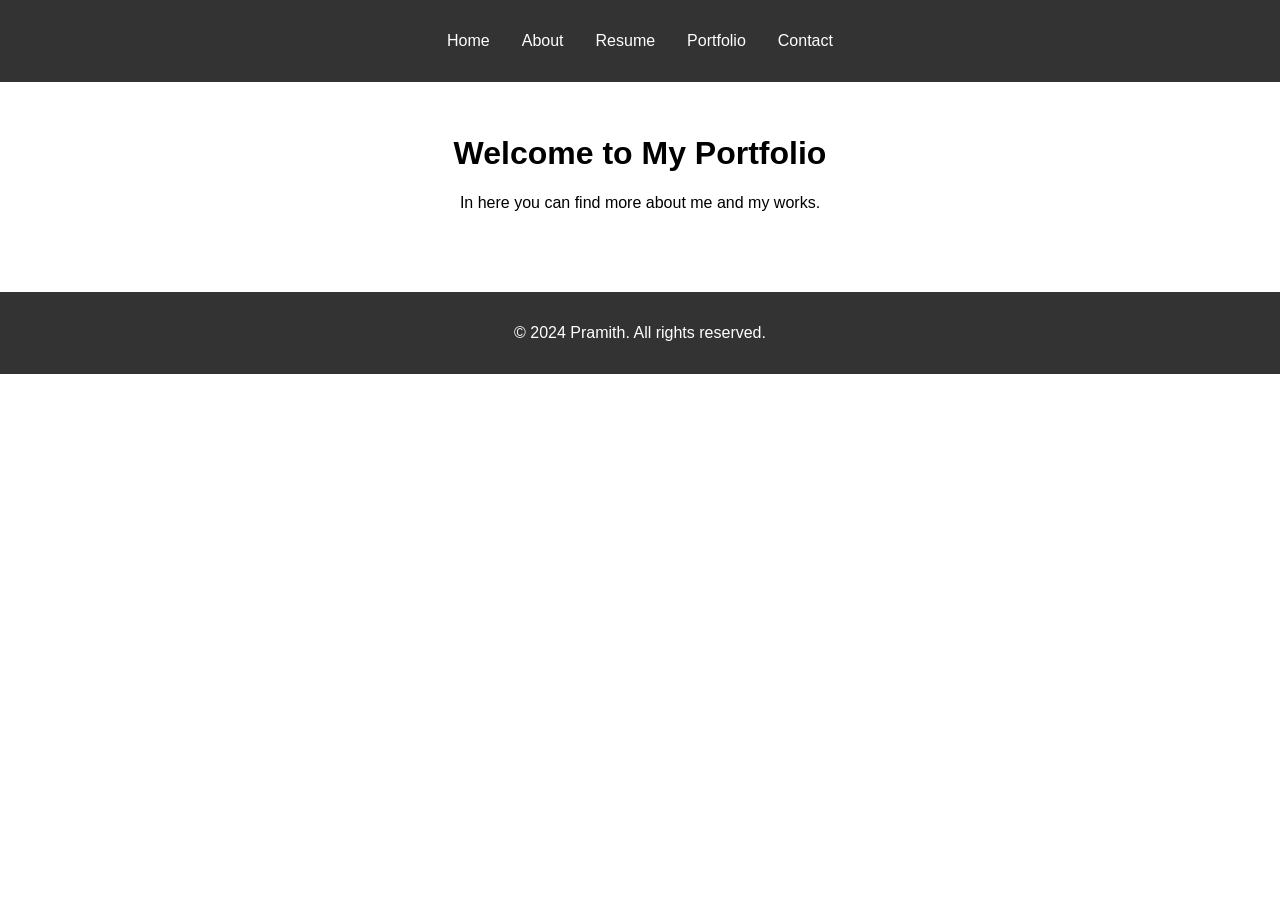
<file: index.html>
<!DOCTYPE html>
<html lang="en">
<head>
  <meta charset="UTF-8">
  <meta name="viewport" content="width=device-width, initial-scale=1.0">
  <title>My Portfolio</title>
  <link rel="stylesheet" href="styles.css">
</head>
<body>
  <header>
    <nav>
      <ul>
        <li><a href="index.html">Home</a></li>
        <li><a href="about.html">About</a></li>
        <li><a href="resume.html">Resume</a></li>
        <li><a href="portfolio.html">Portfolio</a></li>
        <li><a href="contact.html">Contact</a></li>
      </ul>
    </nav>
  </header>
  <main>
    <h1>Welcome to My Portfolio</h1>
    <p>In here you can find more about me and my works.</p>
  </main>
  <footer>
    <p>&copy; 2024 Pramith. All rights reserved.</p>
  </footer>
</body>
</html>
</file>
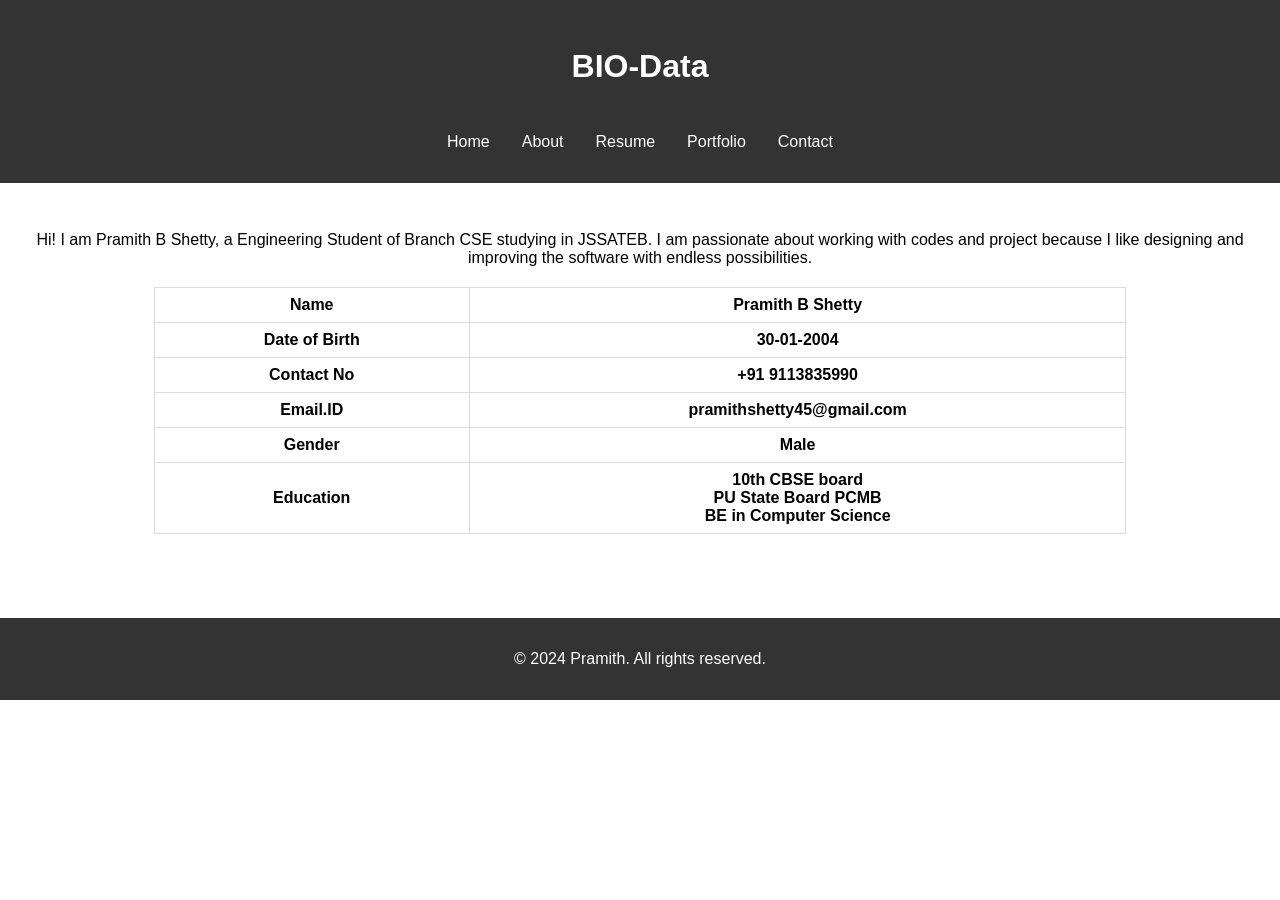
<file: about.html>
<!DOCTYPE html>
<html lang="en">
<head>
  <meta charset="UTF-8">
  <meta name="viewport" content="width=device-width, initial-scale=1.0">
  <title>About Me</title>
  <style>
    body {
    font-family: Arial, sans-serif;
    margin: 0;
    padding: 0;
  }
  
  header {
    background-color: #333;
    color: #fff;
    padding: 1rem 0;
  }
  
  nav ul {
    list-style-type: none;
    display: flex;
    justify-content: center;
    padding: 0;
  }
  
  nav ul li {
    margin: 0 1rem;
  }
  
  nav ul li a {
    color: white;
    text-decoration: none;
  }
  
  main {
    padding: 2rem;
    text-align: center;
  }
  
  footer {
    text-align: center;
    background-color: #333;
    color: white;
    padding: 1rem 0;
    margin-top: 2rem;
  }
  table { 
            width: 80%; 
            margin: 20px auto; 
            border-collapse: collapse; 
        } 
 
        th, 
        td { 
            border: 1px solid #ddd; 
            padding: 8px; 
            text-align: center; 
        } 
        th { 
            color: #333; 
        } 


  
  </style>
</head>
<body>
  <header><main style="font-size: 2em;font-weight: bold;">BIO-Data</main>
    <nav>
      <ul>
        <li><a href="index.html">Home</a></li>
        <li><a href="about.html">About</a></li>
        <li><a href="resume.html">Resume</a></li>
        <li><a href="portfolio.html">Portfolio</a></li>
        <li><a href="contact.html">Contact</a></li>
      </ul>
    </nav>
  </header>
  <main>
    <p>Hi! I am Pramith B Shetty, a Engineering Student of Branch CSE studying in JSSATEB. I am passionate about working with codes and project because I like designing and improving the software with endless possibilities.</p>
    <table>
      <tr>
        <td><b>Name</b></td>
        <td><b>Pramith B Shetty</b></td>
      </tr>
      <tr>
        <td><b>Date of Birth</b></td>
        <td><b>30-01-2004</b></td>
      </tr>
      <tr>
        <td><b>Contact No</b></td>
        <td><b>+91 9113835990</b></td>
      </tr>
      <tr>
        <td><b>Email.ID</b></td>
        <td><b>pramithshetty45@gmail.com</b></td>
      </tr>
      <tr>
        <td><b>Gender </b></td>
        <td><b>Male</b></td>
      </tr>
      <tr>
        <td><b>Education</b></td>
        <td><b>10th CBSE board<br>PU State Board PCMB<br>BE in Computer Science</b></td>
      </tr>
    </table>
  </main>
  <footer>
    <p>&copy; 2024 Pramith. All rights reserved.</p>
  </footer>
</body>
</html>
</file>
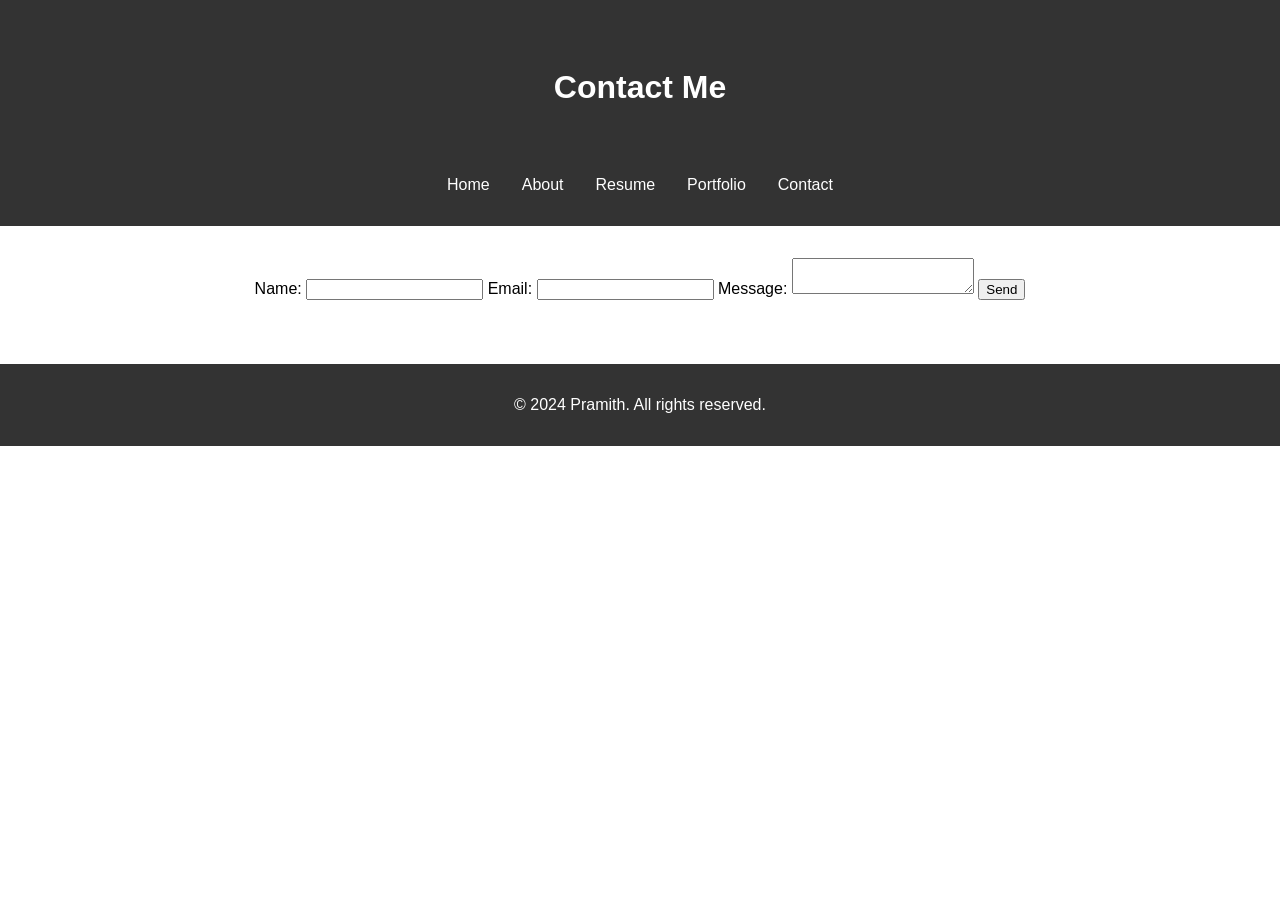
<file: contact.html>
<!DOCTYPE html>
<html lang="en">
<head>
  <meta charset="UTF-8">
  <meta name="viewport" content="width=device-width, initial-scale=1.0">
  <title>Contact</title>
  <link rel="stylesheet" href="styles.css">
</head>
<body>
  <header>
    <main><h1>Contact Me</h1></main>
    <nav>
      <ul>
        <li><a href="index.html">Home</a></li>
        <li><a href="about.html">About</a></li>
        <li><a href="resume.html">Resume</a></li>
        <li><a href="portfolio.html">Portfolio</a></li>
        <li><a href="contact.html">Contact</a></li>
      </ul>
    </nav>
  </header>
  <main>
    
    <form>
      <label for="name">Name:</label>
      <input type="text" id="name" name="name" required>
      <label for="email">Email:</label>
      <input type="email" id="email" name="email" required>
      <label for="message">Message:</label>
      <textarea id="message" name="message" required></textarea>
      <button type="submit">Send</button>
    </form>
  </main>
  <footer>
    <p>&copy; 2024 Pramith. All rights reserved.</p>
  </footer>
</body>
</html>
</file>
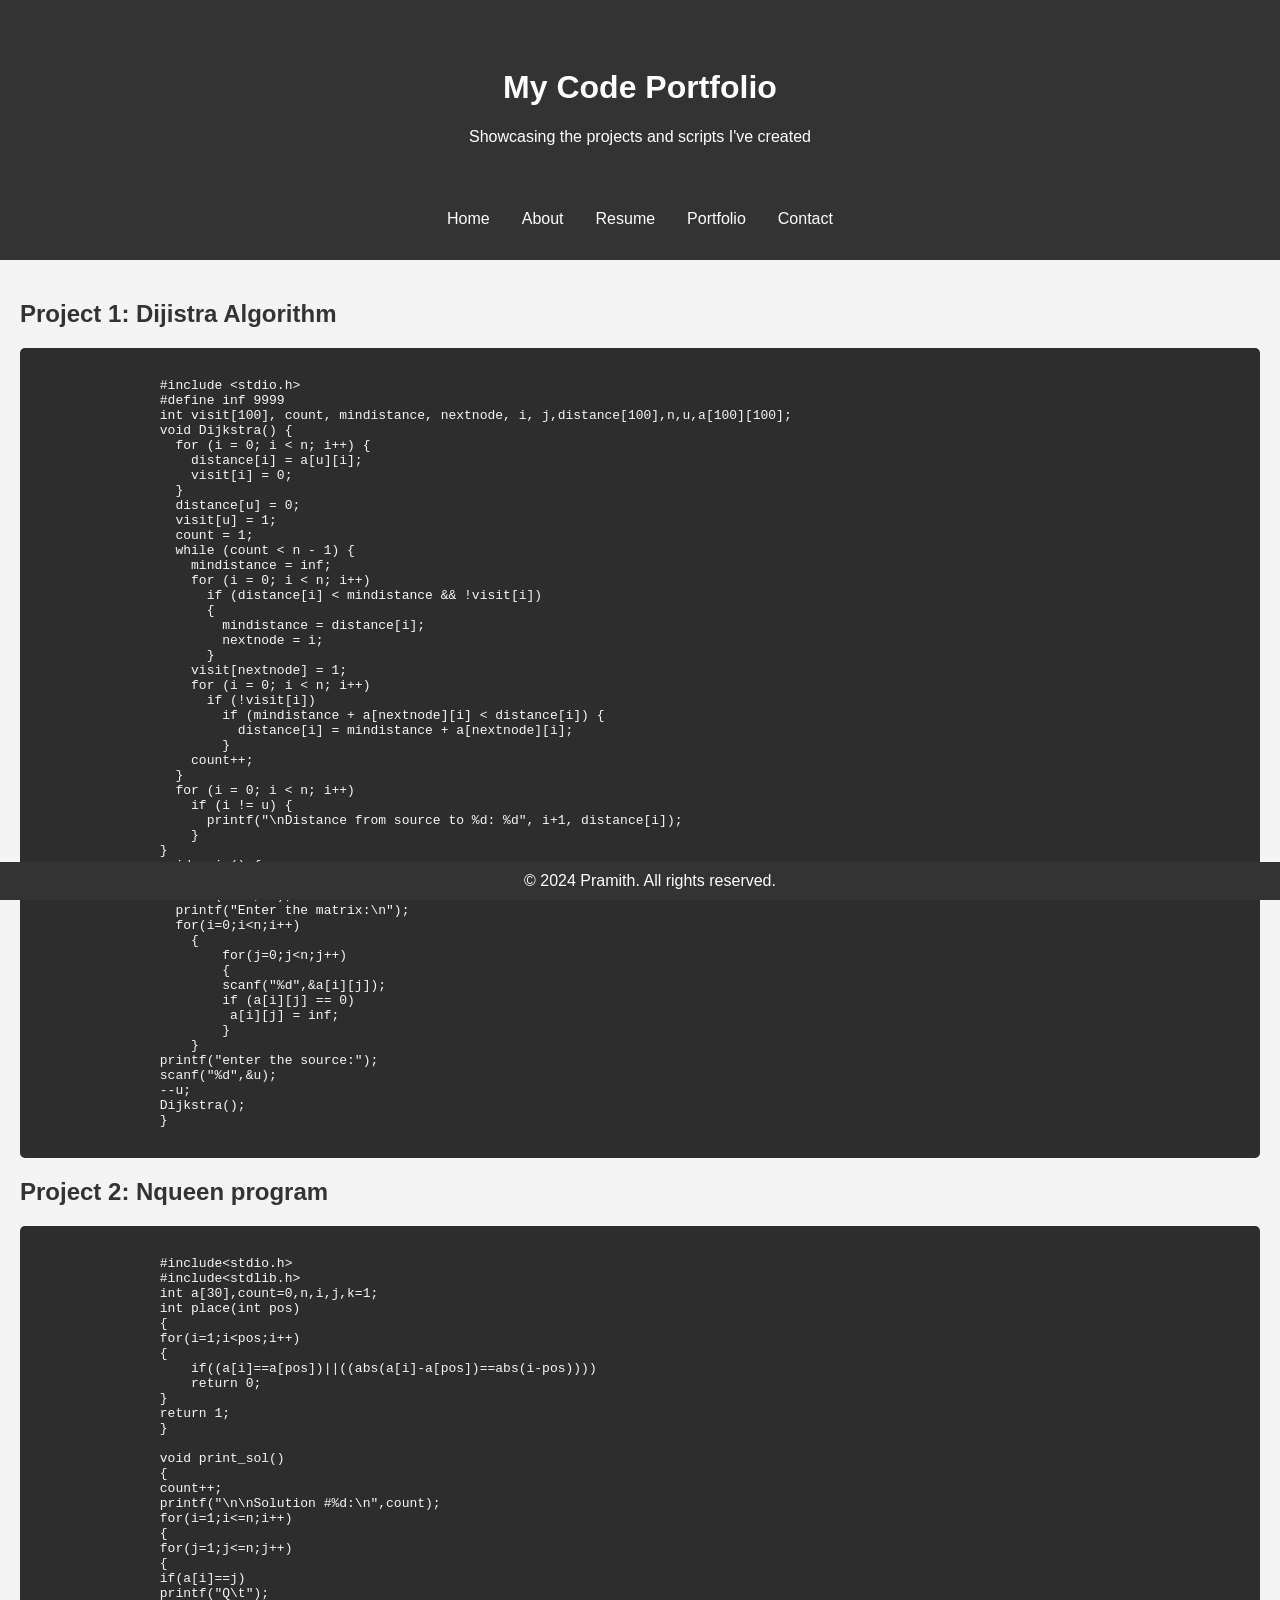
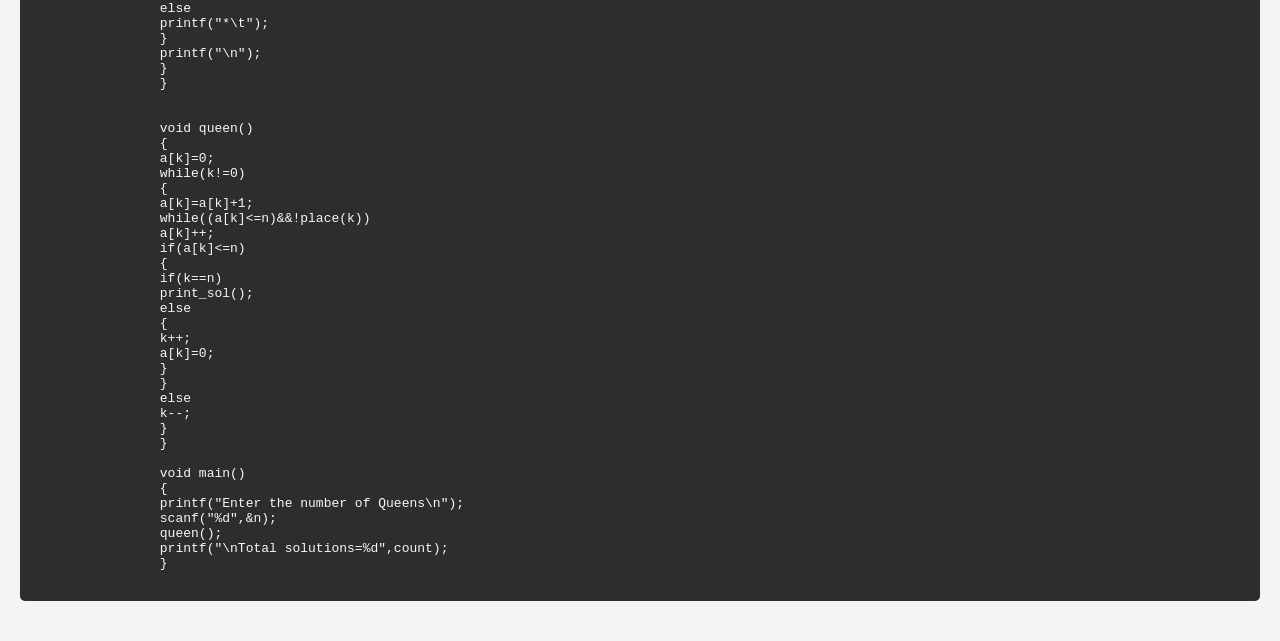
<file: portfolio.html>
<!DOCTYPE html>
<html lang="en">
<head>
    <meta charset="UTF-8">
    <meta name="viewport" content="width=device-width, initial-scale=1.0">
    <title>My Code Portfolio</title>
    <style>
        body {
            font-family: Arial, sans-serif;
            margin: 0;
            padding: 0;
            background-color: #f4f4f4;
            color: #333;
        }
        header {
    background-color: #333;
    color: #fff;
    padding: 1rem 0;
  }
        nav ul {
    list-style-type: none;
    display: flex;
    justify-content: center;
    padding: 0;
  }
  
  nav ul li {
    margin: 0 1rem;
  }
  
  nav ul li a {
    color: white;
    text-decoration: none;
  }
        .container {
            padding: 20px;
        }
        .code-block {
            background-color: #2d2d2d;
            color: #f8f8f2;
            padding: 15px;
            border-radius: 5px;
            margin: 20px 0;
            overflow-x: auto;
        }
        .code-block pre {
            margin: 0;
        }
        main {
    padding: 2rem;
    text-align: center;
  }
        footer {
            text-align: center;
            padding: 10px;
            background-color: #333;
            color: white;
            position: fixed;
            bottom: 0;
            width: 100%;
        }
    </style>
</head>
<body>
    <header> 
               <main><h1>My Code Portfolio</h1>
        <p>Showcasing the projects and scripts I've created</p></main>
        <nav>
            <ul>
                <li><a href="index.html">Home</a></li>
                <li><a href="about.html">About</a></li>
                <li><a href="resume.html">Resume</a></li>
                <li><a href="portfolio.html">Portfolio</a></li>
                <li><a href="contact.html">Contact</a></li>
              </ul>
        </nav>

    </header>
    <div class="container">
        <h2>Project 1: Dijistra Algorithm</h2>
        <div class="code-block">
            <pre><code>
                #include &lt;stdio.h&gt;
                #define inf 9999
                int visit[100], count, mindistance, nextnode, i, j,distance[100],n,u,a[100][100];
                void Dijkstra() {
                  for (i = 0; i &lt; n; i++) {
                    distance[i] = a[u][i];
                    visit[i] = 0;
                  }
                  distance[u] = 0;
                  visit[u] = 1;
                  count = 1;
                  while (count &lt; n - 1) {
                    mindistance = inf;
                    for (i = 0; i &lt; n; i++)
                      if (distance[i] &lt; mindistance && !visit[i]) 
                      {
                        mindistance = distance[i];
                        nextnode = i;
                      }
                    visit[nextnode] = 1;
                    for (i = 0; i &lt; n; i++)
                      if (!visit[i])
                        if (mindistance + a[nextnode][i] &lt; distance[i]) {
                          distance[i] = mindistance + a[nextnode][i];
                        }
                    count++;
                  }
                  for (i = 0; i &lt; n; i++)
                    if (i != u) {
                      printf("\nDistance from source to %d: %d", i+1, distance[i]);
                    }
                }
                void main() {
                  printf("Enter the number of vertices:");
                  scanf("%d",&n);
                  printf("Enter the matrix:\n");
                  for(i=0;i&lt;n;i++)
                    {
                        for(j=0;j&lt;n;j++)
                        {
                        scanf("%d",&a[i][j]);
                        if (a[i][j] == 0)
                         a[i][j] = inf;
                        }
                    }
                printf("enter the source:");
                scanf("%d",&u);
                --u;
                Dijkstra();
                }
            </code></pre>
        </div>

        <h2>Project 2: Nqueen program</h2>
        <div class="code-block">
            <pre><code>
                #include&lt;stdio.h&gt;
                #include&lt;stdlib.h&gt;
                int a[30],count=0,n,i,j,k=1;
                int place(int pos)
                {
                for(i=1;i&lt;pos;i++)
                {
                    if((a[i]==a[pos])||((abs(a[i]-a[pos])==abs(i-pos))))
                    return 0;
                }
                return 1;
                }
                
                void print_sol()
                {
                count++;
                printf("\n\nSolution #%d:\n",count);
                for(i=1;i&lt;=n;i++)
                {
                for(j=1;j&lt;=n;j++)
                {
                if(a[i]==j)
                printf("Q\t");
                else
                printf("*\t");
                }
                printf("\n");
                }
                }
                
                
                void queen()
                {
                a[k]=0;
                while(k!=0)
                {
                a[k]=a[k]+1;
                while((a[k]&lt;=n)&&!place(k))
                a[k]++;
                if(a[k]&lt;=n)
                {
                if(k==n)
                print_sol();
                else
                {
                k++;
                a[k]=0;
                }
                }
                else
                k--;
                }
                }
                
                void main()
                {
                printf("Enter the number of Queens\n");
                scanf("%d",&n);
                queen();
                printf("\nTotal solutions=%d",count);
                }
            </code></pre>
        </div>
    </div>
    <footer>
        &copy; 2024 Pramith. All rights reserved.
    </footer>
</body>
</html>
</file>
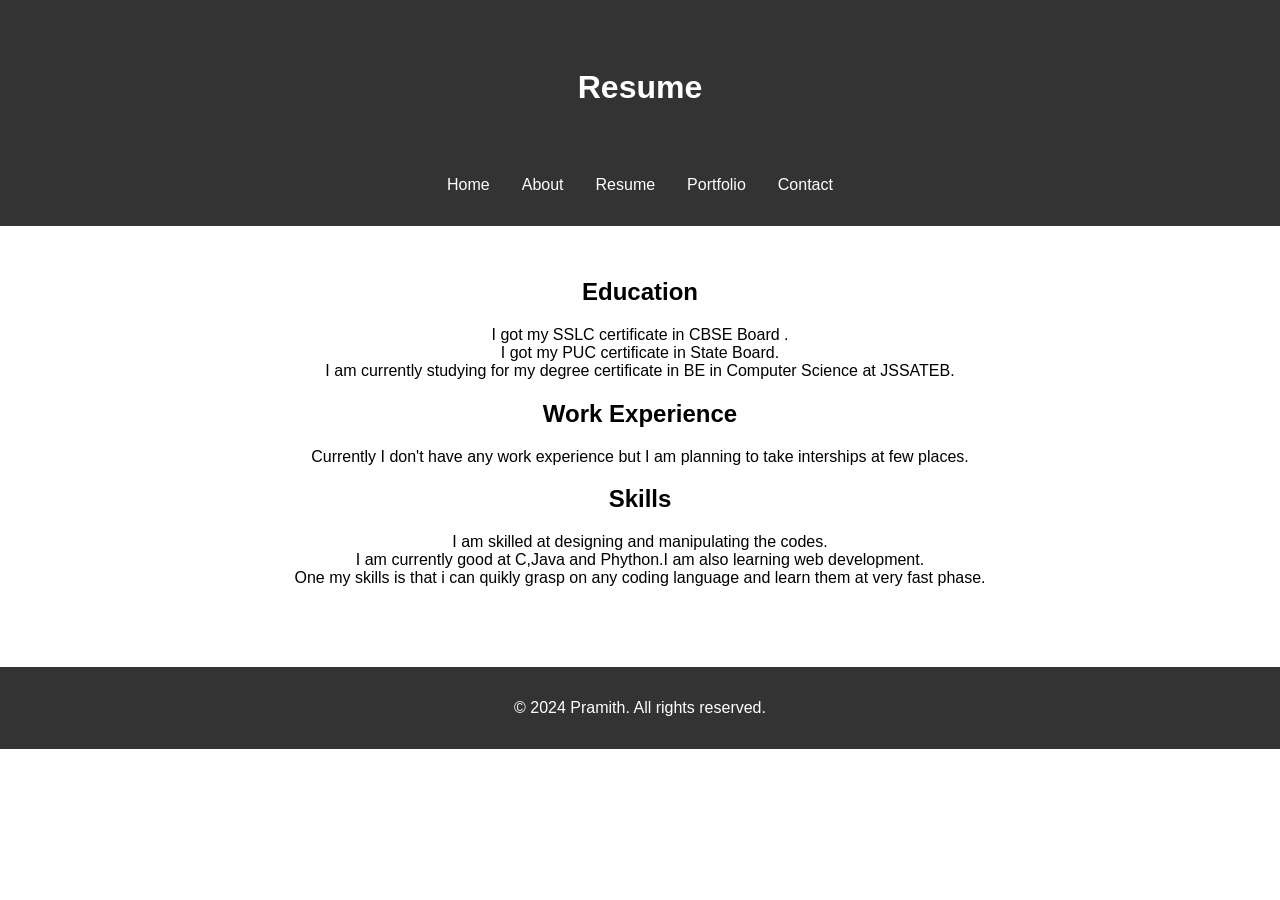
<file: resume.html>
<!DOCTYPE html>
<html lang="en">
<head>
  <meta charset="UTF-8">
  <meta name="viewport" content="width=device-width, initial-scale=1.0">
  <title>Resume</title>
  <link rel="stylesheet" href="styles.css">
</head>
<body>
  <header>
    <main><h1>Resume</h1></main>
    <nav>
      <ul>
        <li><a href="index.html">Home</a></li>
        <li><a href="about.html">About</a></li>
        <li><a href="resume.html">Resume</a></li>
        <li><a href="portfolio.html">Portfolio</a></li>
        <li><a href="contact.html">Contact</a></li>
      </ul>
    </nav>
  </header>
  <main>
    <section>
      <h2>Education</h2>
      <p>I got my SSLC certificate in CBSE Board .<br>I got my PUC certificate in State Board.<br>
      I am currently studying for my degree certificate in BE in Computer Science at JSSATEB.</p>
    </section>
    <section>
      <h2>Work Experience</h2>
      <p>Currently I don't have any work experience but I am planning to take interships at few places.</p>
    </section> 
    <section>
      <h2>Skills</h2>
      <p>I am skilled at designing and manipulating the codes.<br>
      I am currently good at C,Java and Phython.I am also learning web development.
    <br>One my skills is that i can quikly grasp on any coding language and learn them at very fast phase.</p>
    </section>
  </main>
  <footer>
    <p>&copy; 2024 Pramith. All rights reserved.</p>
  </footer>
</body>
</html>
</file>
<file: styles.css>
body {
    font-family: Arial, sans-serif;
    margin: 0;
    padding: 0;
  }
  
  header {
    background-color: #333;
    color: #fff;
    padding: 1rem 0;
  }
  
  nav ul {
    list-style-type: none;
    display: flex;
    justify-content: center;
    padding: 0;
  }
  
  nav ul li {
    margin: 0 1rem;
  }
  
  nav ul li a {
    color: white;
    text-decoration: none;
  }
  
  main {
    padding: 2rem;
    text-align: center;
  }
  
  footer {
    text-align: center;
    background-color: #333;
    color: white;
    padding: 1rem 0;
    margin-top: 2rem;
  }
</file>
